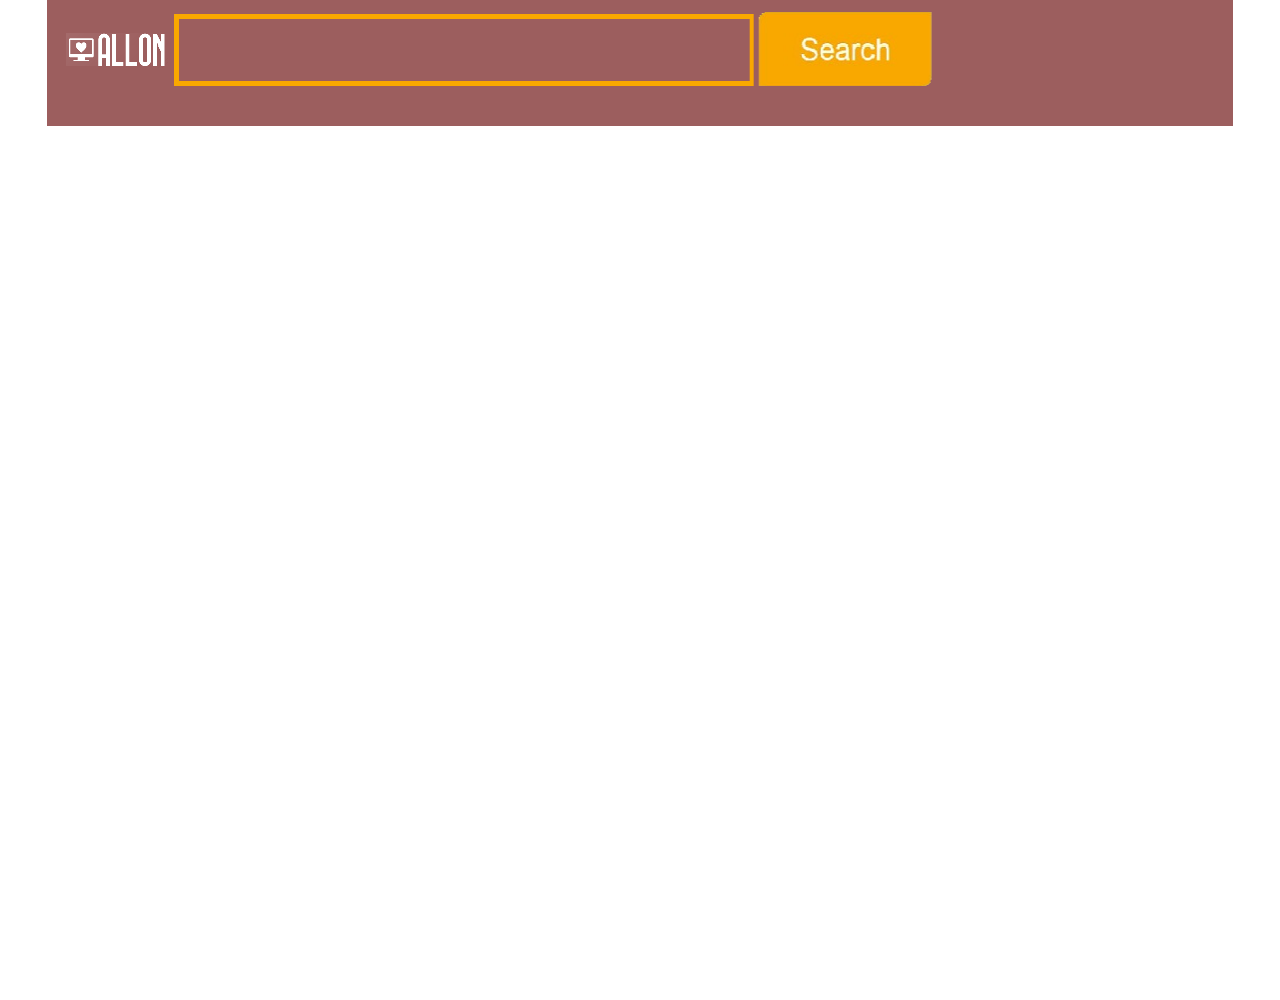
<file: Html/index.html>
<html>
	<head>
	<link rel="stylesheet" href="../CSS/Style1.css">
		<title>E-commerce</title>
	</head>
	<body>
		<header>
			<div id="logo"></div>
			<div id="searcharea"></div>
			<div id="navigation"></div>
		</header>
		<section id="main-content-section">
			<div class="container">
				
			</div>
		</section>
	</body>
</html>
</file>
<file: CSS/Style1.css>
body {
    margin: auto;
    width: 92.7%;
    height: 1000px;
}

header {
    background-repeat: no-repeat;
    background-color: #9C5E5E;
    background-image: url(../images/logo.png);
    position: fixed;
    margin: auto;
    width: 92.7%;
    height: 14%;
}

#logo {
    margin: auto;
    float: left;
    width: 122px;
    height: 69pt;
}

#searcharea {
    margin: auto;
    margin-left: 5px;
    min-width: 61%;
    float: left;
    height: 90px;
}

#cart {
    margin-left: 5px;
    float: right;
    width: 89px;
    height: 89px;
    border-radius: 50%;
    background-image: url(../images/cart.png);
    background-size: auto;
}

#wishlist {
    margin-left: 5px;
    float: right;
    width: 88px;
    height: 88px;
    border-radius: 50%;
    background-image: url(../images/wishlist.png);
}

#signin {
    margin-left: 5px;
    border: 2px solid black;
    float: right;
    width: 150px;
    height: 90px;
}

#nav {
    -webkit-touch-callout: none;
    -webkit-user-select: none;
    -khtml-user-select: none;
    -moz-user-select: none;
    -ms-user-select: none;
    user-select: none;
    border-top: 2px solid lightgray;
    border-bottom: 2px solid lightgray;
    position: fixed;
    top: 91.2px;
    width: 92.7%;
    height: 10%;
    background-color: #9C5E5E;
}

#man {
    border-left: 2px solid lightgray;
    border-right: 2px solid lightgray;
    overflow: hidden;
    position: absolute;
    height: 64px;
    width: 18%;
    float: left;
    left: 1%;
}

#woman {
    border-left: 2px solid lightgray;
    border-right: 2px solid lightgray;
    overflow: hidden;
    position: absolute;
    height: 64px;
    width: 18%;
    float: left;
    left: 21%;
}

#kid {
    border-left: 2px solid lightgray;
    border-right: 2px solid lightgray;
    overflow: hidden;
    position: absolute;
    height: 64px;
    width: 18%;
    float: left;
    left: 40.8%;
}

#technology {
    border-left: 2px solid lightgray;
    border-right: 2px solid lightgray;
    overflow: hidden;
    position: absolute;
    height: 64px;
    width: 18%;
    float: left;
    right: 21%;
}

#sport {
    border-right: 2px solid lightgray;
    border-left: 2px solid lightgray;
    overflow: hidden;
    position: absolute;
    height: 64px;
    width: 18%;
    float: left;
    right: 1%;
}

#nav>div:hover {
    height: 390px;
    transition: 1s;
}

#nav>div:hover .navli {
    transition: 1s;
    visibility: visible;
    background-color: lightgray;
    border: 2px solid darkgray;
}

.navul {
    list-style: none;
    padding: 0;
    background-color: darkgray;
    text-align: center;
}

.navli {
    font-size: 110%;
    visibility: hidden;
    padding-top: 40px;
}

.navli1 {
    font-size: 170%;
    padding-bottom: 18px;
    background-color: #9C5E5E;
}

a:visited {
    color: black;
}

a:link {
    text-decoration: none;
}

#search {
    float: right;
}
</file>
